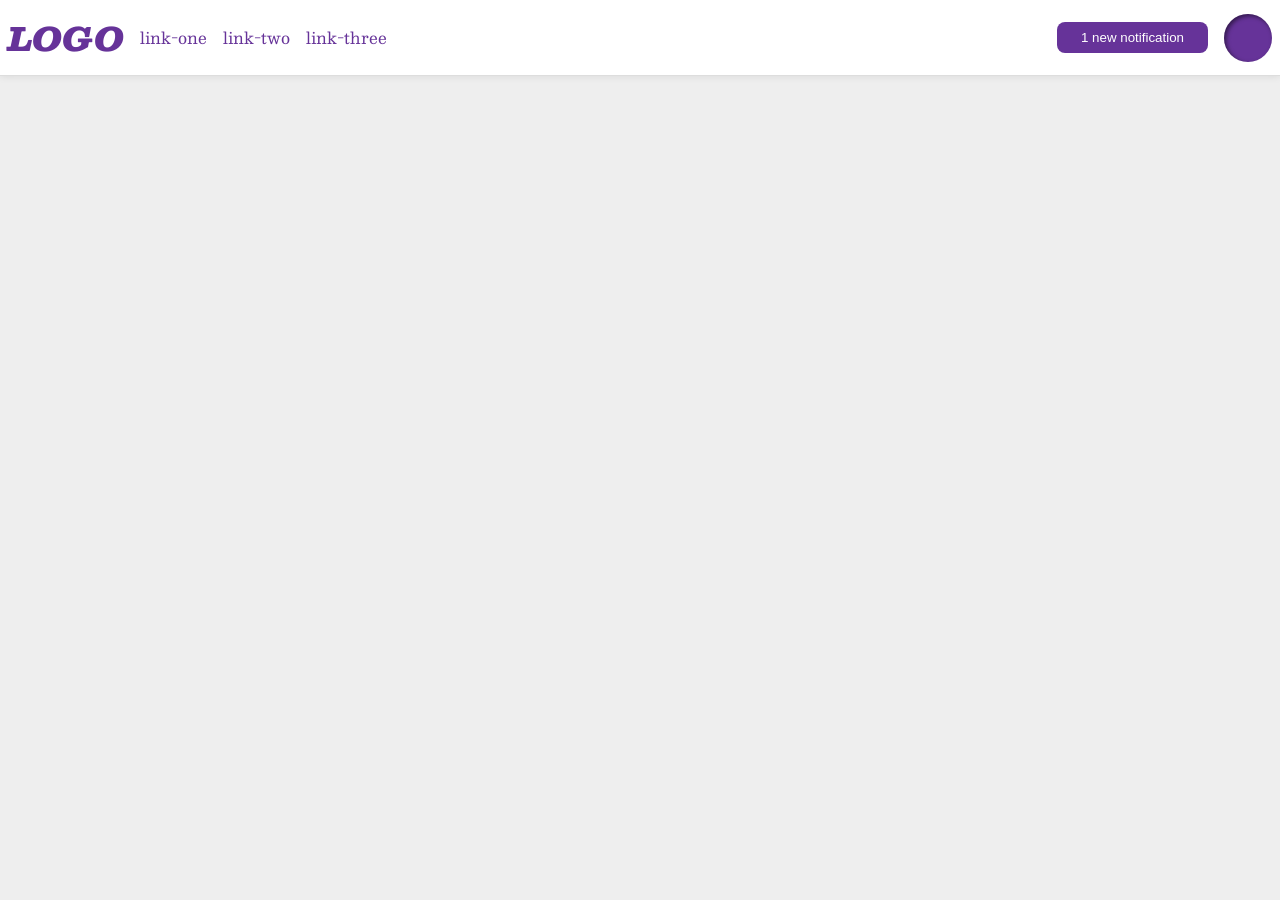
<file: foundations/flex/03-flex-header-2/index.html>
<!DOCTYPE html>
<html lang="en">

<head>
  <meta charset="UTF-8">
  <meta http-equiv="X-UA-Compatible" content="IE=edge">
  <meta name="viewport" content="width=device-width, initial-scale=1.0">
  <title>Flex Header 2</title>
  <link rel="stylesheet" href="style.css">
</head>

<body>
  <div class="header">
    <div class="left">
      <div class="logo">
        LOGO
      </div>
      <ul class="links">
        <li><a href="https://google.com">link-one</a></li>
        <li><a href="https://google.com">link-two</a></li>
        <li><a href="https://google.com">link-three</a></li>
      </ul>
    </div>
    <div class="right">
      <button class="notifications">
        1 new notification
      </button>
      <div class="profile-image"></div>
    </div>
  </div>
</body>

</html>
</file>
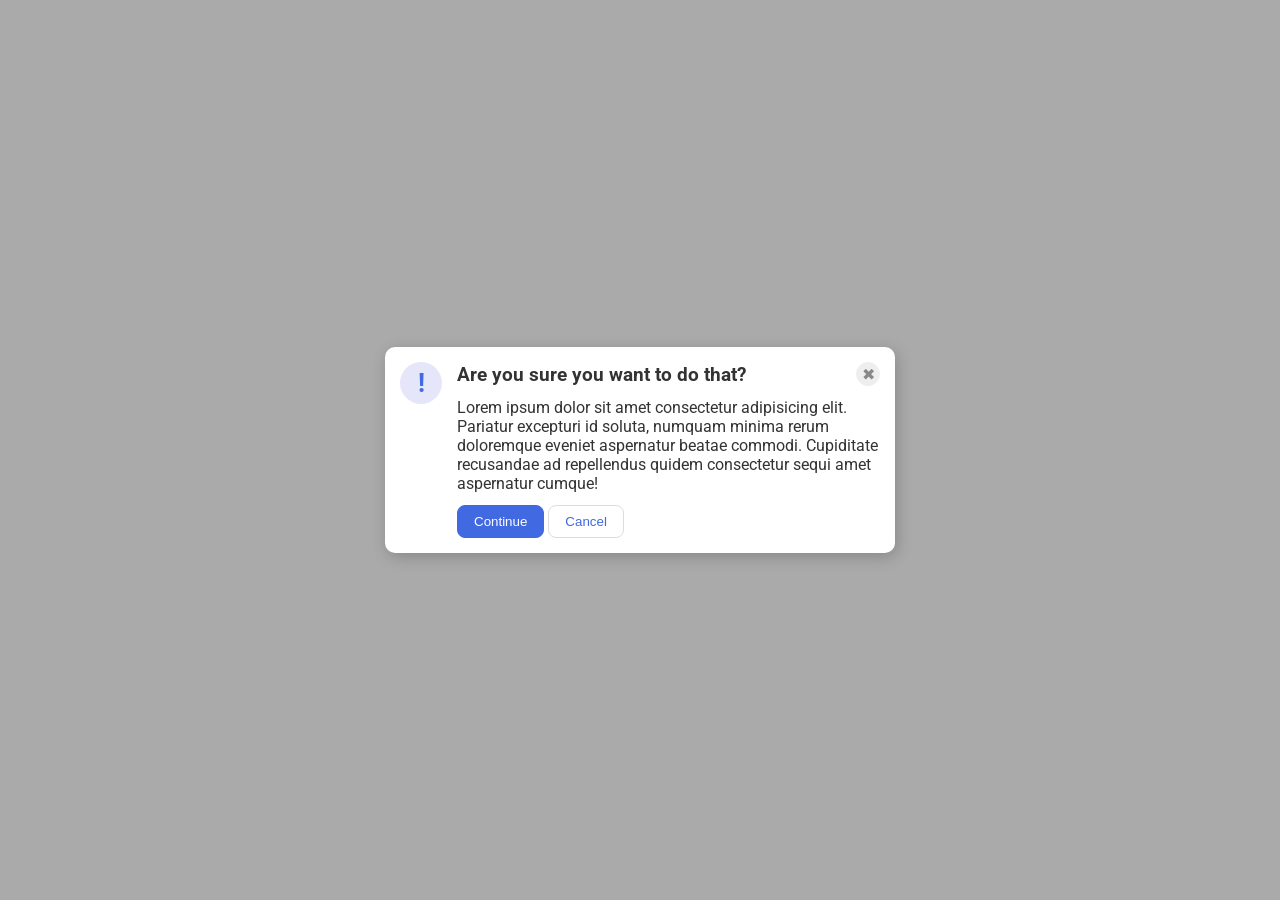
<file: foundations/flex/05-flex-modal/index.html>
<!DOCTYPE html>
<html lang="en">

<head>
  <meta charset="UTF-8">
  <meta http-equiv="X-UA-Compatible" content="IE=edge">
  <meta name="viewport" content="width=device-width, initial-scale=1.0">
  <link rel="stylesheet" href="style.css">
  <title>Modal</title>
</head>

<body>
  <div class="modal">
    <div class="icon">
      <div class="warning">!</div>
    </div>

    <div class="content">
      <div class="top">
        <div class="header">Are you sure you want to do that?</div>
        <button class="close-button">✖</button>
      </div>
      <div class="text">Lorem ipsum dolor sit amet consectetur adipisicing elit. Pariatur excepturi id soluta, numquam
        minima rerum doloremque eveniet aspernatur beatae commodi. Cupiditate recusandae ad repellendus quidem
        consectetur
        sequi amet aspernatur cumque!</div>
      <div class="buttons">
        <button class="continue">Continue</button>
        <button class="cancel">Cancel</button>
      </div>
    </div>
  </div>
</body>

</html>
</file>
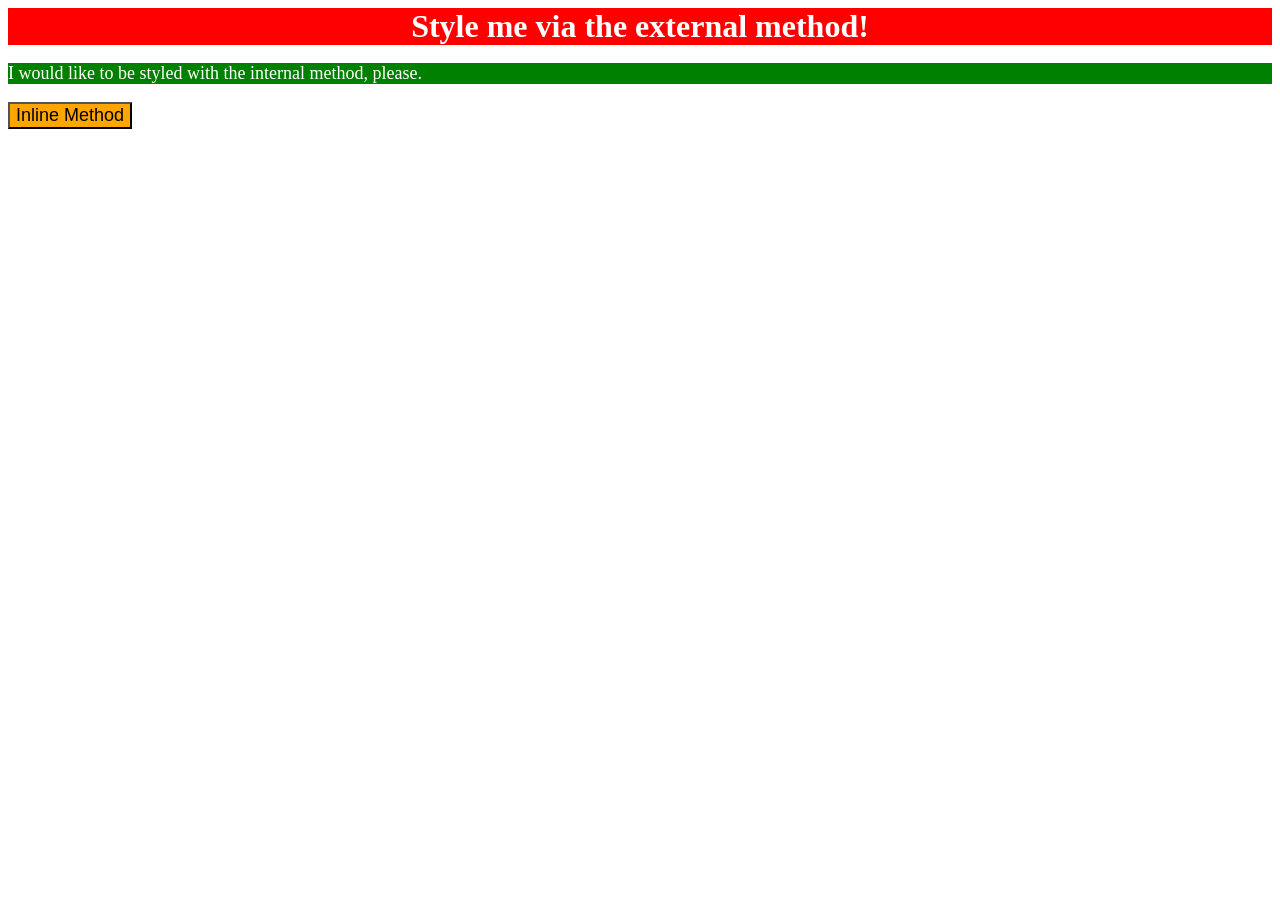
<file: foundations/intro-to-css/01-css-methods/index.html>
<!DOCTYPE html>
<html lang="en">

<head>
  <meta charset="UTF-8">
  <meta http-equiv="X-UA-Compatible" content="IE=edge">
  <meta name="viewport" content="width=device-width, initial-scale=1.0">
  <title>Methods for Adding CSS</title>
  <link rel="stylesheet" href="./styles.css">
  <style>
    p {
      color: white;
      background-color: green;
      font-size: 18px;
    }
  </style>
</head>

<body>
  <div>Style me via the external method!</div>
  <p>I would like to be styled with the internal method, please.</p>
  <button style="background-color: orange; font-size: 18px;">Inline Method</button>
</body>

</html>
</file>
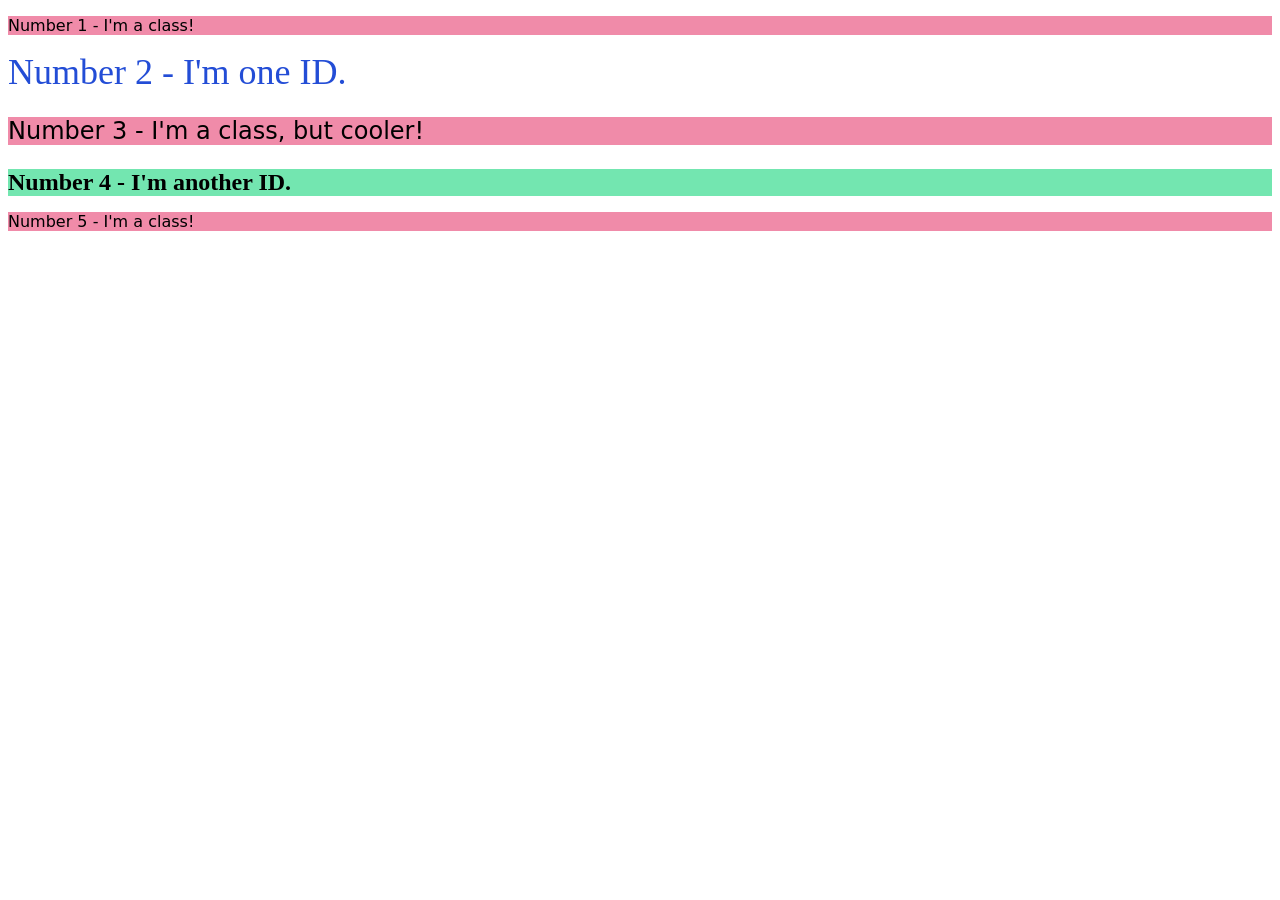
<file: foundations/intro-to-css/02-class-id-selectors/index.html>
<!DOCTYPE html>
<html lang="en">
  <head>
    <meta charset="UTF-8">
    <meta http-equiv="X-UA-Compatible" content="IE=edge">
    <meta name="viewport" content="width=device-width, initial-scale=1.0">
    <title>Class and ID Selectors</title>
    <link rel="stylesheet" href="style.css">
  </head>
  <body>
    <p class="odd">Number 1 - I'm a class!</p>
    <div id="second">Number 2 - I'm one ID.</div>
    <p class="odd third">Number 3 - I'm a class, but cooler!</p>
    <div id="fourth">Number 4 - I'm another ID.</div>
    <p class="odd">Number 5 - I'm a class!</p>
  </body>
</html>
</file>
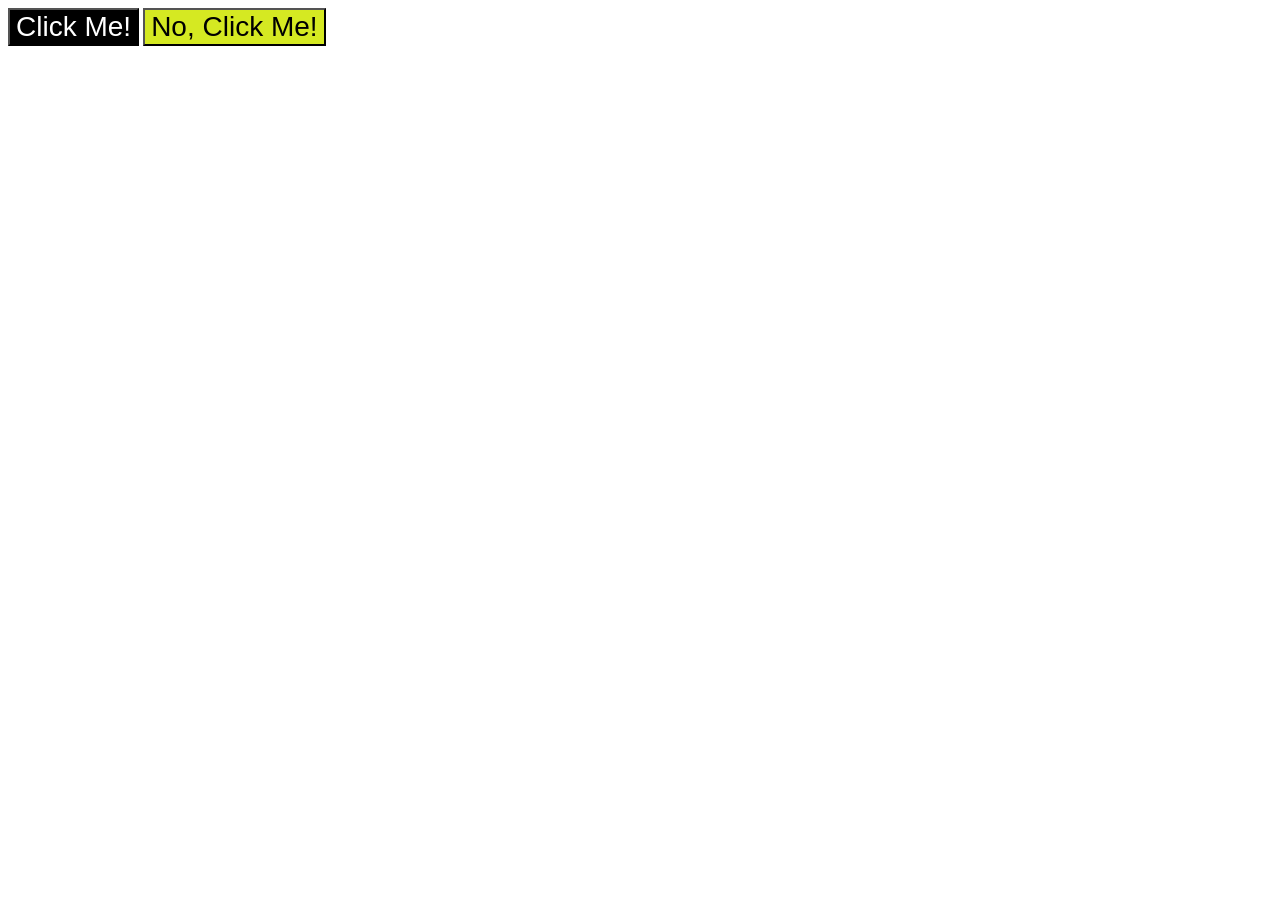
<file: foundations/intro-to-css/03-grouping-selectors/index.html>
<!DOCTYPE html>
<html lang="en">
  <head>
    <meta charset="UTF-8">
    <meta http-equiv="X-UA-Compatible" content="IE=edge">
    <meta name="viewport" content="width=device-width, initial-scale=1.0">
    <title>Grouping Selectors</title>
    <link rel="stylesheet" href="style.css">
  </head>
  <body>
    <button class="attention">Click Me!</button>
    <button class="response">No, Click Me!</button>
  </body>
</html>
</file>
<file: foundations/flex/03-flex-header-2/style.css>
/* this is some magical font-importing.  
you'll learn about it later. */
@import url('https://fonts.googleapis.com/css2?family=Besley:ital,wght@0,400;1,900&display=swap');

body {
  margin: 0;
  background: #eee;
  font-family: Besley, serif;
}

.header {
  background: white;
  border-bottom: 1px solid #ddd;
  box-shadow: 0 0 8px rgba(0,0,0,.1);
  display: flex;
  justify-content: space-between;
  align-items: center;
  padding: 8px;
}

.right,
.left {
  display: flex;
  gap: 16px;
  align-items: center;
}

.left {
  margin-right: auto;
}

.profile-image {
  background: rebeccapurple;
  box-shadow: inset 2px 2px 4px rgba(0,0,0,.5);
  border-radius: 50%;
  width: 48px;
  height: 48px;
}

.logo {
  color: rebeccapurple;
  font-size: 32px;
  font-weight: 900;
  font-style: italic;
}

button {
  border: none;
  border-radius: 8px;
  background: rebeccapurple;
  color: white;
  padding: 8px 24px;
}

a {
  /* this removes the line under our links */
  text-decoration: none;
  color: rebeccapurple;
}

ul {
  list-style-type: none;
  display: flex;
  gap: 16px;
  padding: 0px;
}
</file>
<file: foundations/flex/05-flex-modal/style.css>
@import url('https://fonts.googleapis.com/css2?family=Roboto:wght@400;700&display=swap');

html, body {
  height: 100%;
}

body {
  font-family: Roboto, sans-serif;
  margin: 0;
  background: #aaa;
  color: #333;
  /* I'll give you this one for free lol */
  display: flex;
  align-items: center;
  justify-content: center;
}

.modal {
  background: white;
  width: 480px;
  border-radius: 10px;
  box-shadow: 2px 4px 16px rgba(0,0,0,.2);
  display: flex;
  padding: 15px;
  justify-content: flex-start;
  gap: 15px;
}

.content {
  display: flex;
  flex-direction: column;
  gap: 12px;
}

.top {
  display: flex;
  align-items: center;
  justify-content: space-between;
}

.warning {
  color: royalblue;
  font-size: 26px;
  font-weight: 700;
  background: lavender;
  width: 42px;
  height: 42px;
  border-radius: 50%;
  display: flex;
  align-items: center;
  justify-content: center;
}

.close-button {
  background: #eee;
  border-radius: 50%;
  color: #888;
  font-weight: 400;
  font-size: 16px;
  height: 24px;
  width: 24px;
  display: flex;
  align-items: center;
  justify-content: center;
  border: 1px solid #eee;
  padding: 0;
}

button {
  cursor: pointer;
  padding: 8px 16px;
  border-radius: 8px;
}

button.continue {
  background: royalblue;
  border: 1px solid royalblue;
  color: white;
}

button.cancel {
  background: white;
  border: 1px solid #ddd;
  color: royalblue;
}

.header {
  font-size: 19px;
  font-weight: 700;
}
</file>
<file: foundations/intro-to-css/01-css-methods/styles.css>
div {
    color: white;
    background-color: red;
    font-size: 32px;
    text-align: center;
    font-weight: bold;
}
</file>
<file: foundations/intro-to-css/02-class-id-selectors/style.css>
.odd {
    background-color: rgb(240, 139, 169);
    font-family: 'Verdana', 'DejaVu Sans', 'sans-serif';
}

.odd.third{
    font-size: 24px;
}

#second{
    color: rgb(35, 77, 214);
    font-size: 36px;
}

#fourth{
    background-color: rgb(115, 230, 176);
    font-size: 24px;
    font-weight: bold;
}
</file>
<file: foundations/intro-to-css/03-grouping-selectors/style.css>
.attention {
    background-color: black;
    color: white;
}

.response {
    background-color: #d5e922;
}

.attention,
.response {
    font-size: 28px;
    font-family: 'Helvetica', 'Times New Roman', 'sans-serif';
}
</file>
